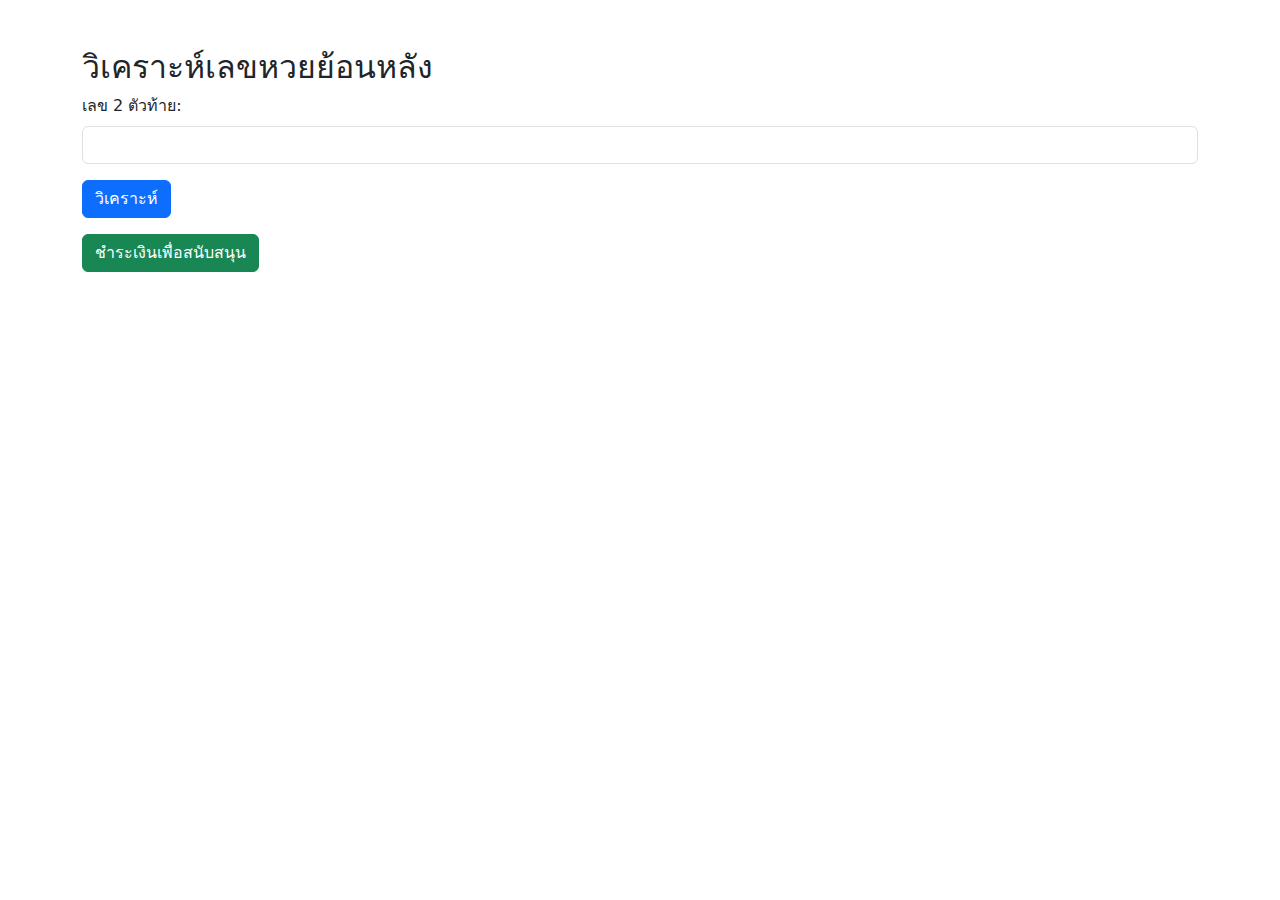
<file: thai_lottery_project/frontend/index.html>
<!DOCTYPE html>
<html lang="th">
<head>
    <meta charset="UTF-8">
    <title>วิเคราะห์หวยไทย</title>
    <link href="https://cdn.jsdelivr.net/npm/bootstrap@5.3.0/dist/css/bootstrap.min.css" rel="stylesheet">
</head>
<body class="container mt-5">
    <h2>วิเคราะห์เลขหวยย้อนหลัง</h2>
    <form action="/analyze" method="post">
        <div class="mb-3">
            <label for="number" class="form-label">เลข 2 ตัวท้าย:</label>
            <input type="text" class="form-control" id="number" name="number" maxlength="2">
        </div>
        <button type="submit" class="btn btn-primary">วิเคราะห์</button>
    </form>
    <form action="/pay" method="post" class="mt-3">
        <button class="btn btn-success">ชำระเงินเพื่อสนับสนุน</button>
    </form>
</body>
</html>
</file>
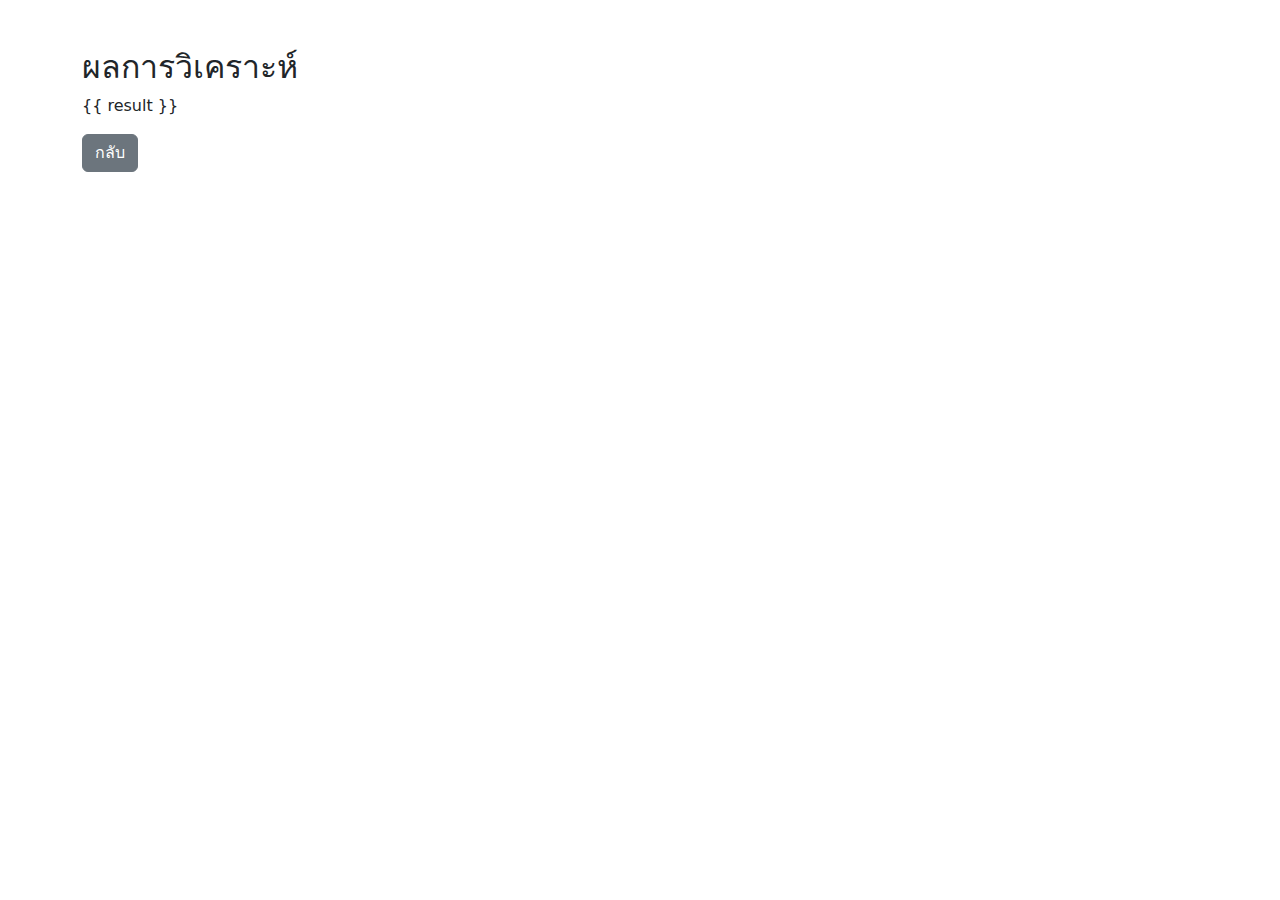
<file: thai_lottery_project/frontend/result.html>
<!DOCTYPE html>
<html lang="th">
<head>
    <meta charset="UTF-8">
    <title>ผลวิเคราะห์</title>
    <link href="https://cdn.jsdelivr.net/npm/bootstrap@5.3.0/dist/css/bootstrap.min.css" rel="stylesheet">
</head>
<body class="container mt-5">
    <h2>ผลการวิเคราะห์</h2>
    <p>{{ result }}</p>
    <a href="/" class="btn btn-secondary">กลับ</a>
</body>
</html>
</file>
